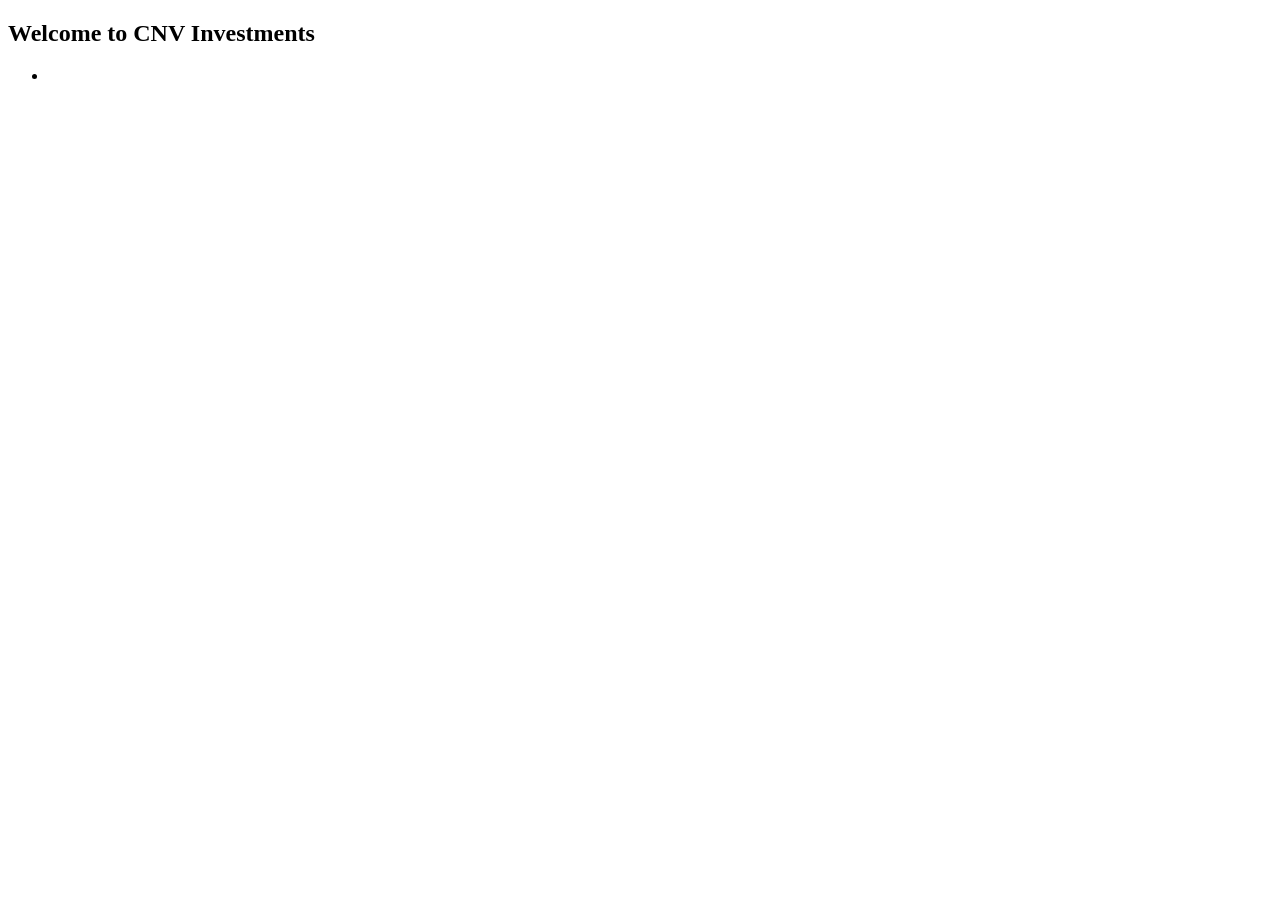
<file: src/main/resources/templates/index.html>
<!DOCTYPE html>
<html xmlns:th="http://www.thymeleaf.org/">
<head th:replace="fragments :: head"></head>

<body>

    <div th:replace="fragments :: header"></div>
    <div class="container body-content">
        <h2>Welcome to CNV Investments</h2>
        <ul>
            <li th:each="action : ${actions}">
                <a th:href="@{'/' + @{action.key}}" th:text="${action.value}"></a>
            </li>
        </ul>
    </div>
</body>
</html>
</file>
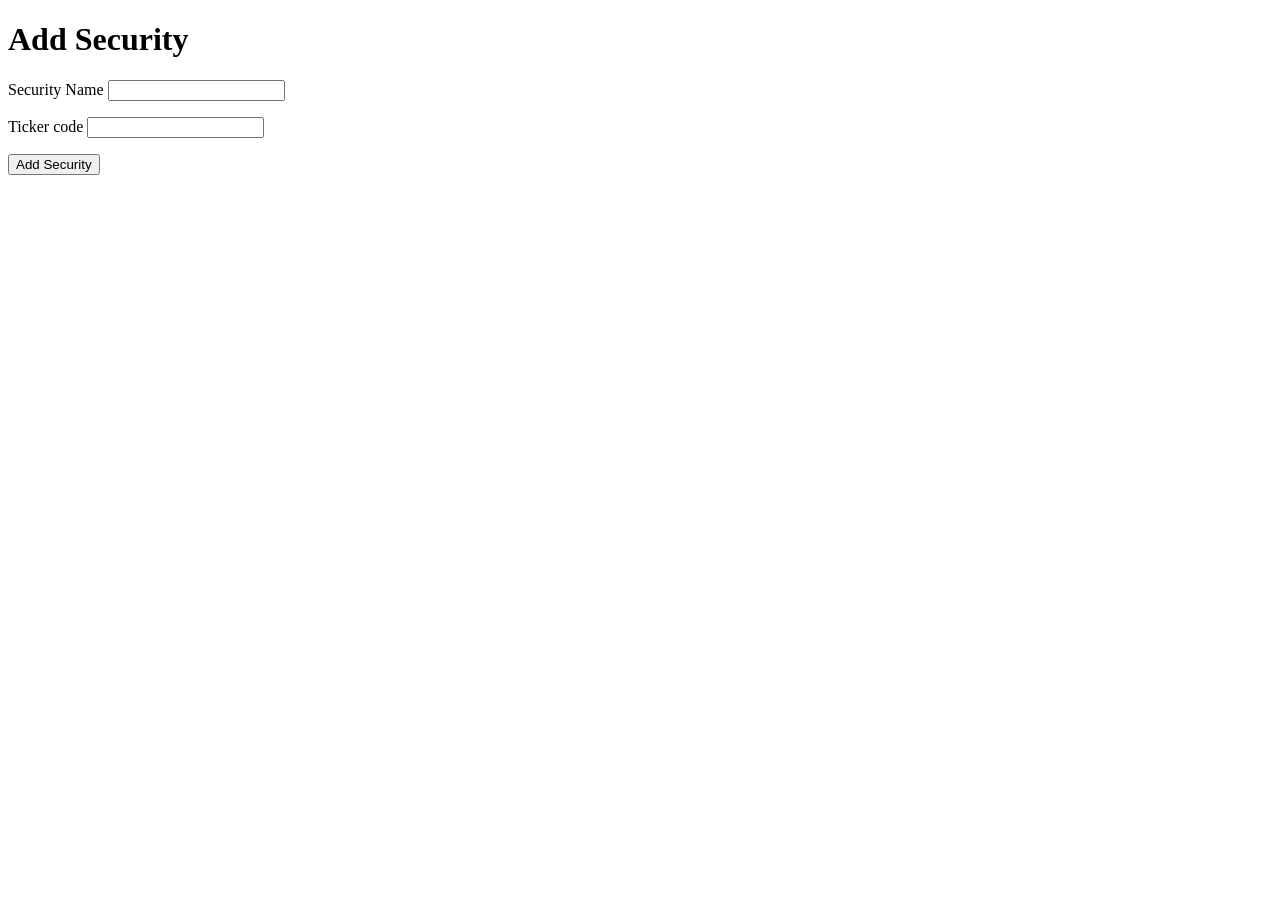
<file: src/main/resources/templates/add-security.html>
<!DOCTYPE html>
<html lang="en" xmlns:th="https://www.thymeleaf.org/">
<head th:replace="fragments :: head">
    <header th:replace="fragments :: header"></header>

</head>
<body>
<h1 class ="container p-5 my-5">Add Security</h1>
<form method="post">
    <div class="form-group p-3 text-center">
        <label>Security Name
            <input class="form-control" th:field="${securityDTO.securityName}" />
        </label>
        <p class="error" th:errors="${securityDTO.securityName}"></p>
    </div>
    <div class="form-group p-3 text-center">
        <label>Ticker code
            <input class="form-control" th:field="${securityDTO.tickerCode}" />
        </label>
        <p class="error" th:errors="${securityDTO.tickerCode}"></p>
    </div>
    <div class="p-3 text-center">
        <input type="submit" class="btn btn-primary" value="Add Security" />
    </div>
</form>
</body>
</html>
</file>
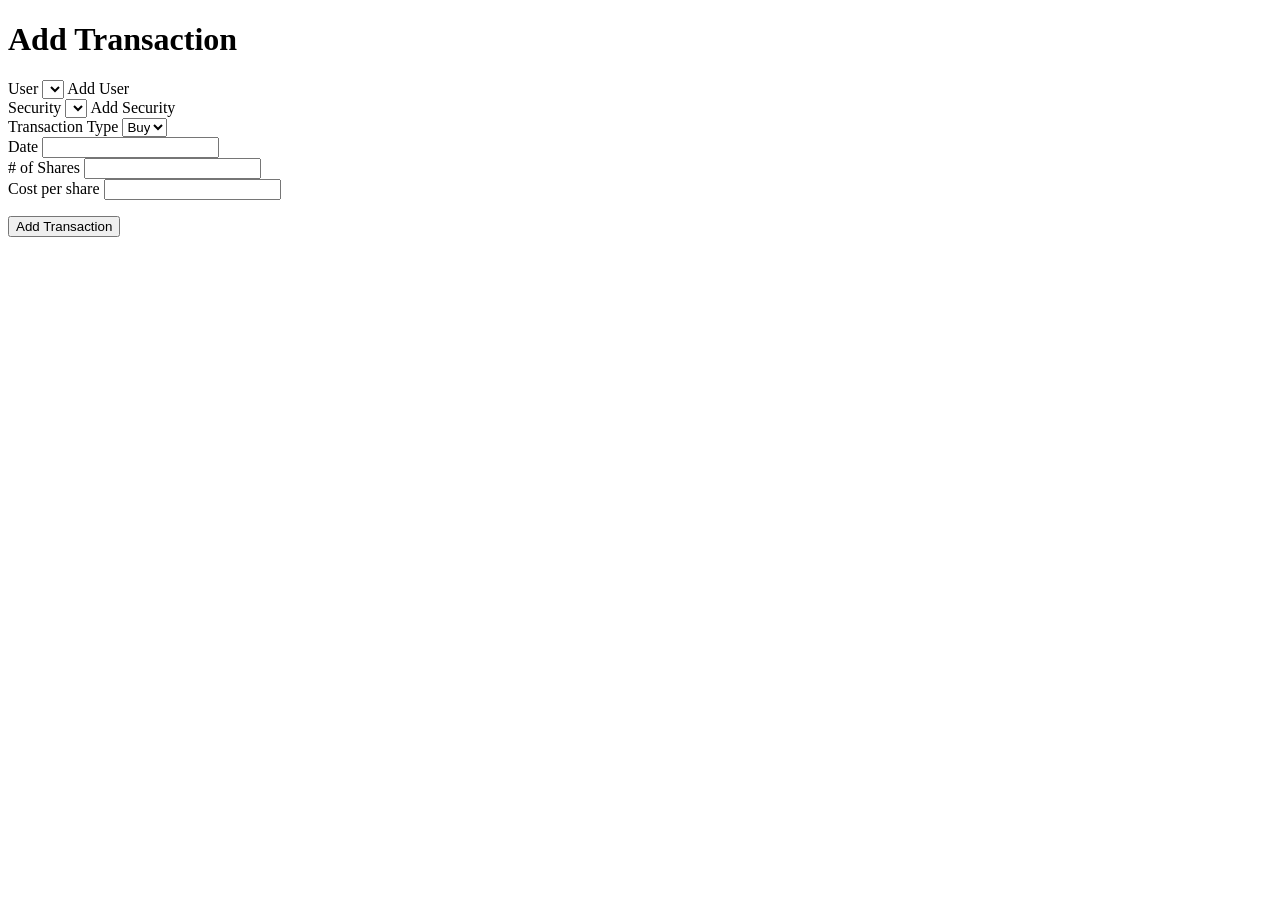
<file: src/main/resources/templates/add-transactions.html>
<!DOCTYPE html>
<html lang="en" xmlns:th="https://www.thymeleaf.org/">
<head th:replace="fragments :: head">
    <header th:replace="fragments :: header"></header>
</head>
<body>
<h1 class ="container p-5 my-5">Add Transaction</h1>
<form method="post" style="max-width:600px" class ="container p-5 my-5">
    <div class="form-group">
        <label th:for="user">User</label>
        <select name="userId">
            <option th:each="user : ${users}"
                    th:text="${user.username}"
                    th:value="${user.id}"></option>
        </select>
        <a th:href="@{'/register'}">Add User</a>
    </div>
    <div class="form-group">
        <label th:for="security">Security</label>
        <select name="securityId">
            <option th:each="security : ${securities}"
                    th:text="${security.securityName}"
                    th:value="${security.id}"></option>
        </select>
        <a th:href="@{'/add-security'}">Add Security</a>
    </div>
    <div class="form-group">
        <label th:for="type">Transaction Type</label>
        <select name="type">
            <option>Buy</option>
            <option>Sell</option>
        </select>
    </div>
    <div class="form-group">
        <label th:for="date">Date</label>
        <input class="form-control" th:field="${transaction.date}" />
        <span th:errors="${transaction.date}" class="error"></span>
    </div>
    <div class="form-group">
        <label th:for="shares"># of Shares</label>
        <input class="form-control" th:field="${transaction.shares}" />
        <span th:errors="${transaction.shares}" class="error"></span>
    </div>
    <div class="form-group">
        <label th:for="cost">Cost per share</label>
        <input class="form-control" th:field="${transaction.cost}" />
        <span th:errors="${transaction.cost}" class="error"></span>
    </div>
    <p></p>
    <input type="submit" value="Add Transaction" />
</form>
</body>
</html>
</file>
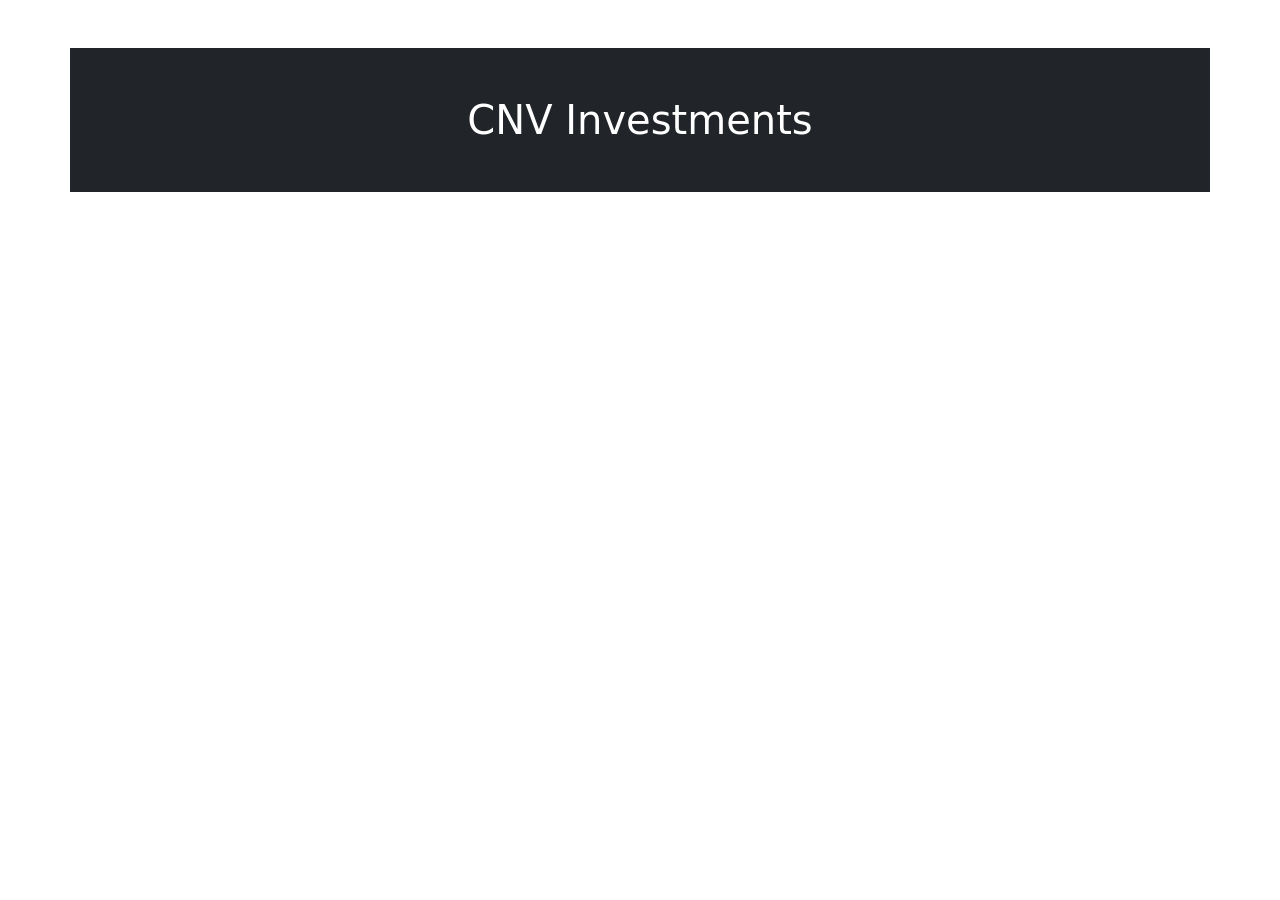
<file: src/main/resources/templates/fragments.html>
<!DOCTYPE html>
<html lang="en" xmlns:th="https://www.thymeleaf.org/">
<head th:fragment="head">
    <meta charset="UTF-8">
    <link rel="stylesheet" href="https://cdn.jsdelivr.net/npm/bootstrap@5.1.3/dist/css/bootstrap.min.css">
    <script src="https://cdn.jsdelivr.net/npm/bootstrap@5.1.3/dist/js/bootstrap.min.js"></script>
    <link rel="stylesheet" th:href="@{../css/styles.css}">
</head>
<body>


<h1 th:fragment="header" class ="container p-5 my-5 bg-dark text-white text-center">CNV Investments</h1>


</body>
</html>
</file>
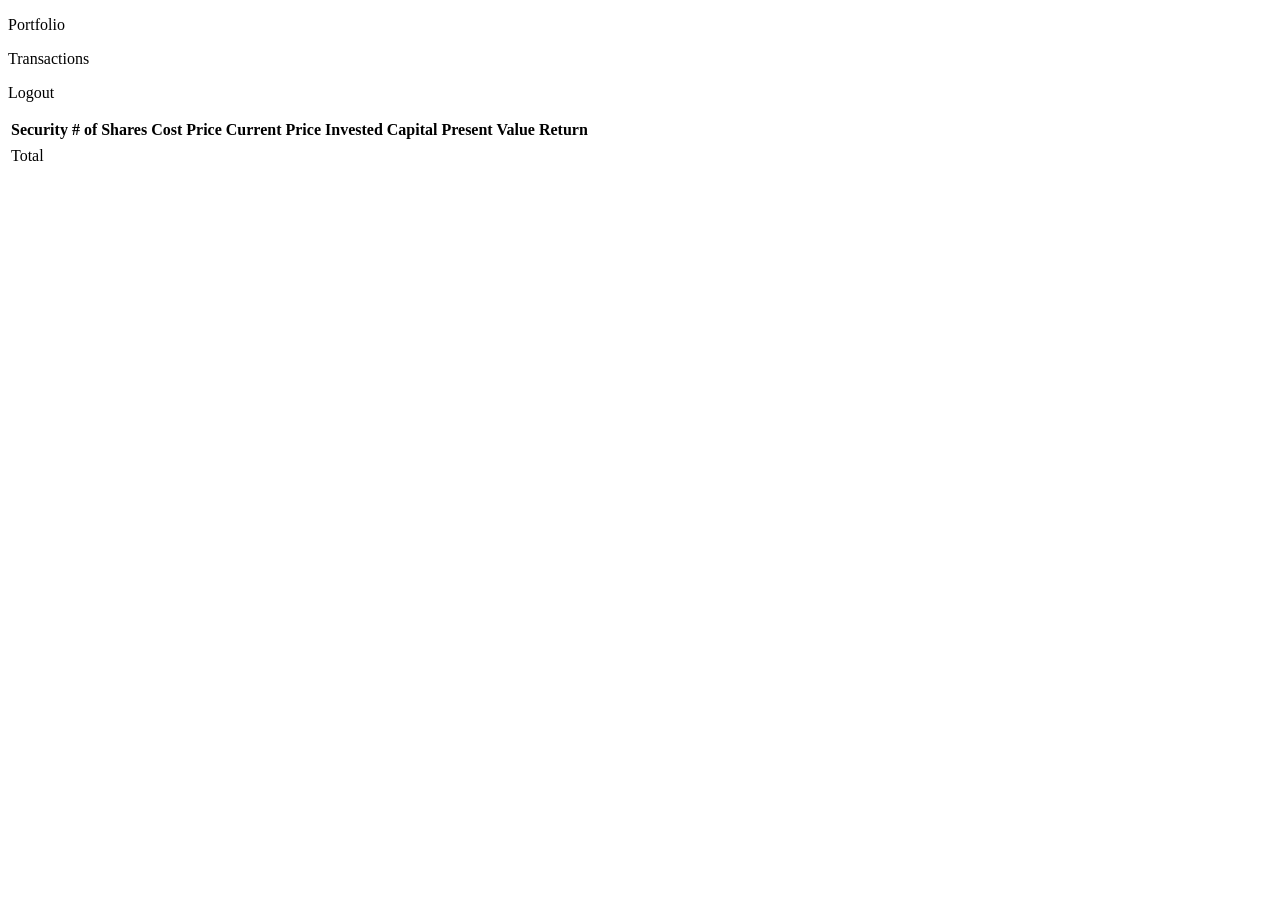
<file: src/main/resources/templates/fundManager-portfolio-page.html>
<!DOCTYPE html>
<html lang="en" xmlns:th="https://www.thymeleaf.org/">

<head th:replace="fragments :: head">
    <header th:replace="fragments :: header"></header>
</head>

<body>
<div class="container">
    <div class="row">
        <div class="col-sm-3">
            <p></p>
            <p>Portfolio</p>
            <p><a class="nav-link" th:href="@{/transactions}">Transactions</a></p>
            <p><a class="nav-link" th:href="@{/logout}">Logout</a></p>
        </div>
        <div class="col-sm-6">
            <table class="table table-dark table-hover">
                <thead>
                <tr>
                    <th>Security</th>
                    <th># of Shares</th>
                    <th>Cost Price</th>
                    <th>Current Price</th>
                    <th>Invested Capital</th>
                    <th>Present Value</th>
                    <th>Return</th>
                </tr>
                </thead>
                <tbody>
                <tr th:each="portfolioEntry : ${portfolio}">
                    <td th:text="${portfolioEntry.security.securityName}"></td>
                    <td th:text="${portfolioEntry.shares}"></td>
                    <td th:text="${portfolioEntry.cost}"></td>
                    <td></td>
                    <td th:text="${portfolioEntry.investedCap}"></td>
                    <td></td>
                    <td></td>
                </tr>
                <tr>
                    <td>Total</td>
                    <td></td>
                    <td></td>
                    <td></td>
                    <td></td>
                    <td></td>
                    <td></td>
                </tr>
                </tbody>
            </table>
        </div>
        <div class="col-sm-3"></div>
    </div>
</div>

</body>
</html>
</file>
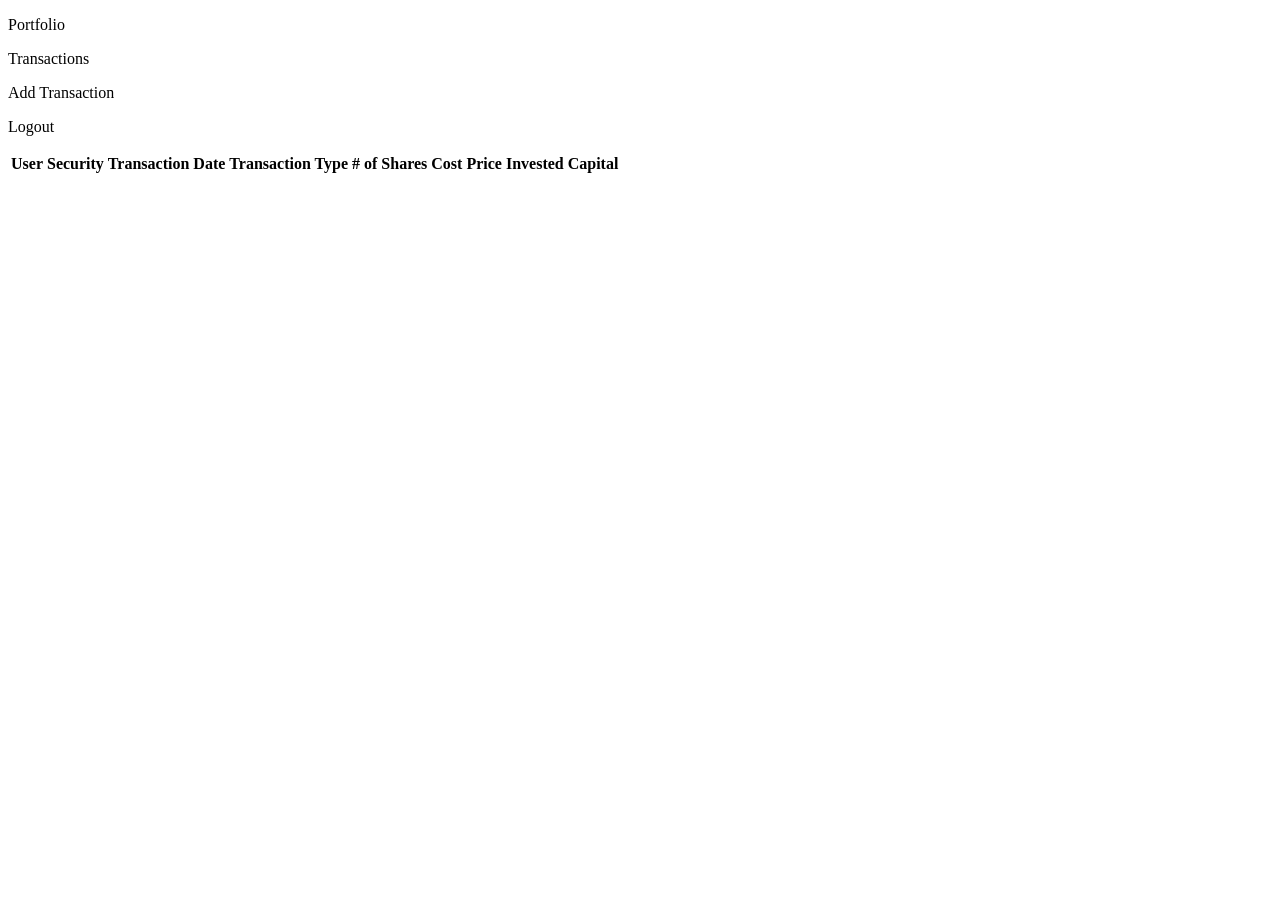
<file: src/main/resources/templates/fundManager-transactions-page.html>
<!DOCTYPE html>
<html lang="en" xmlns:th="https://www.thymeleaf.org/">
<head th:replace="fragments :: head">
    <header th:replace="fragments :: header"></header>
</head>
<body>

<div class="container">
    <div class="row">
        <div class="col-sm-3">
            <p></p>
            <p><a class="nav-link" th:href="@{/portfolio}">Portfolio</a></p>
            <p>Transactions</p>
            <p><a class="nav-link" th:href="@{/add}">Add Transaction</a></p>
            <p><a class="nav-link" th:href="@{/logout}">Logout</a></p>
        </div>
        <div class="col-sm-6">
            <table class="table table-dark table-hover">
                <thead>
                <tr>
                    <th>User</th>
                    <th>Security</th>
                    <th>Transaction Date</th>
                    <th>Transaction Type</th>
                    <th># of Shares</th>
                    <th>Cost Price</th>
                    <th>Invested Capital</th>
                </tr>
                </thead>
                <tbody>
                <tr th:each="transaction : ${transactions}">
                    <td th:text="${transaction.user.username}"></td>
                    <td th:text="${transaction.security.securityName}"></td>
                    <td th:text="${transaction.date}"></td>
                    <td th:text="${transaction.type}"></td>
                    <td th:text="${transaction.shares}"></td>
                    <td th:text="${transaction.cost}"></td>
                    <td th:text="${transaction.investedCap}"></td>
                </tr>
                </tbody>
            </table>
        </div>
        <div class="col-sm-3"></div>
    </div>
</div>

</body>
</html>
</file>
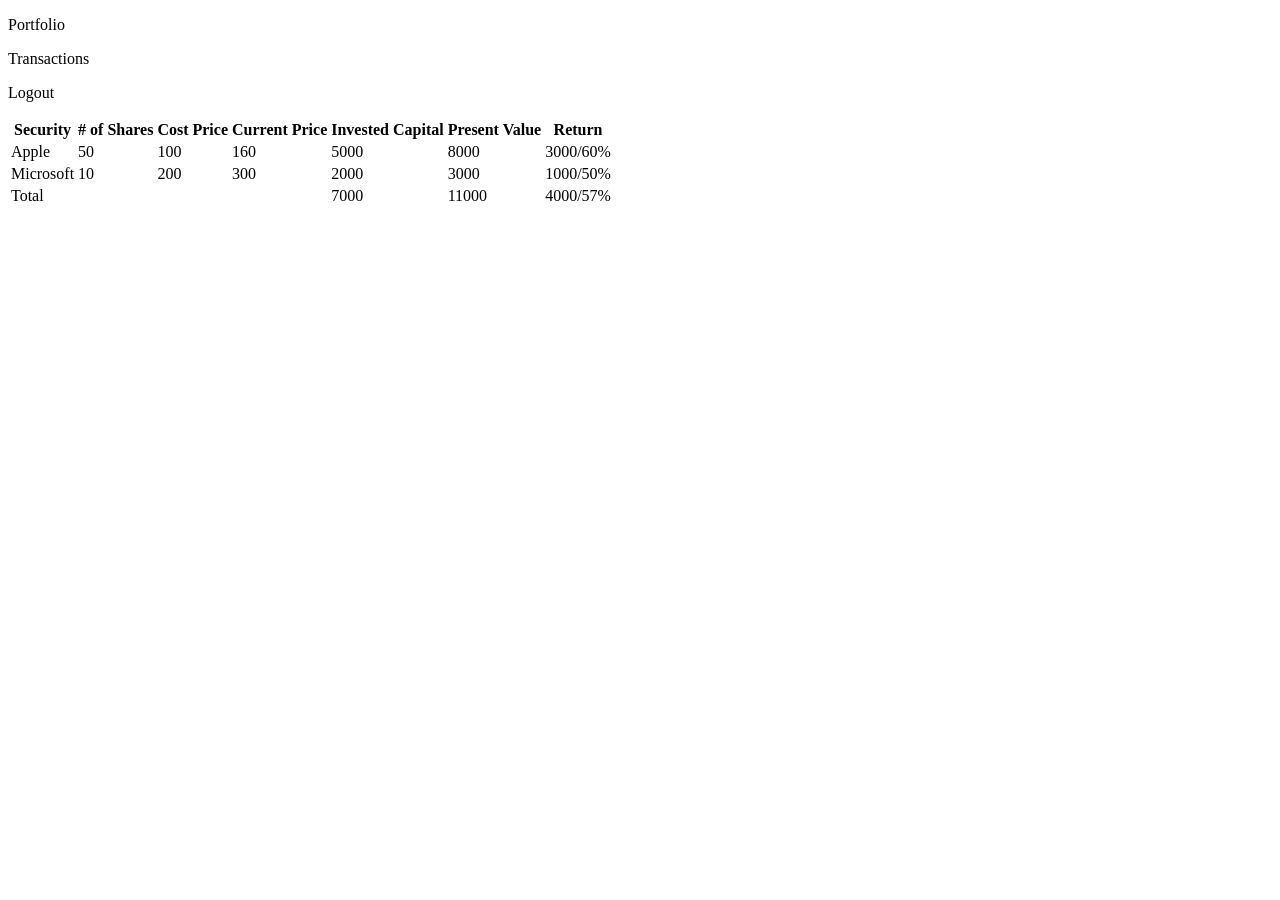
<file: src/main/resources/templates/investor-summary-page.html>
<!DOCTYPE html>
<html lang="en" xmlns:th="https://www.thymeleaf.org/">
<head th:replace="fragments :: head">


    <header th:replace="fragments :: header"></header>

</head>
<body>


<div class="container">
    <div class="row">
        <div class="col-sm-3">
            <p></p>
            <p>Portfolio</p>
            <p><a class="nav-link" th:href="@{/transactions}">Transactions</a></p>
            <p><a class="nav-link" th:href="@{/logout}">Logout</a></p>
        </div>
        <div class="col-sm-6">
            <table class="table table-dark table-hover">
                <thead>
                <tr>
                    <th>Security</th>
                    <th># of Shares</th>
                    <th>Cost Price</th>
                    <th>Current Price</th>
                    <th>Invested Capital</th>
                    <th>Present Value</th>
                    <th>Return</th>
                </tr>
                </thead>
                <tbody>
                <tr>
                    <td>Apple</td>
                    <td>50</td>
                    <td>100</td>
                    <td>160</td>
                    <td>5000</td>
                    <td>8000</td>
                    <td>3000/60%</td>
                </tr>
                <tr>
                    <td>Microsoft</td>
                    <td>10</td>
                    <td>200</td>
                    <td>300</td>
                    <td>2000</td>
                    <td>3000</td>
                    <td>1000/50%</td>
                </tr>
                <tr>
                    <td>Total</td>
                    <td></td>
                    <td></td>
                    <td></td>
                    <td>7000</td>
                    <td>11000</td>
                    <td>4000/57%</td>
                </tr>
                </tbody>
            </table>
        </div>
        <div class="col-sm-3"></div>
    </div>
</div>

</body>
</html>
</file>
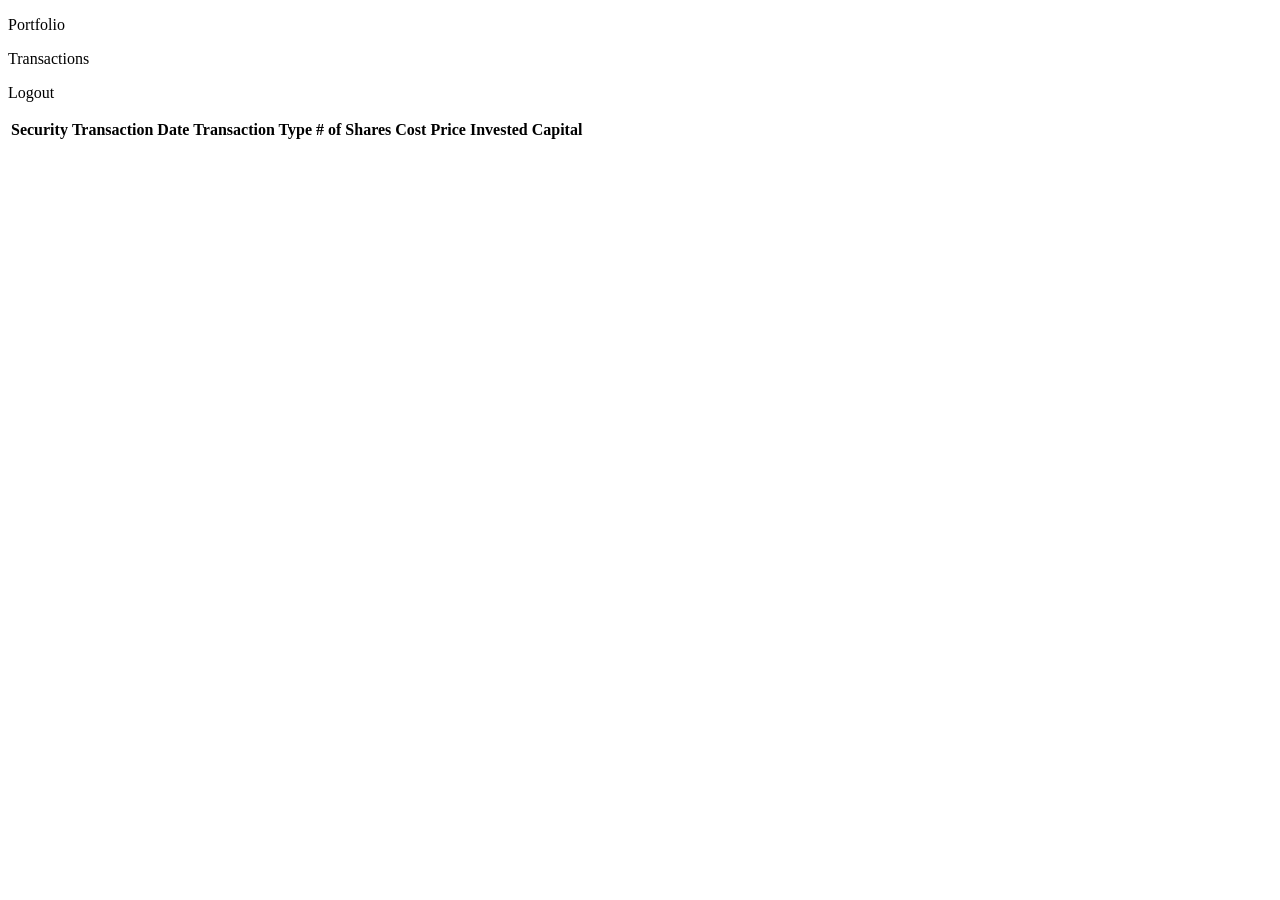
<file: src/main/resources/templates/investor-transactions-page.html>
<!DOCTYPE html>
<html lang="en" xmlns:th="https://www.thymeleaf.org/">
<head th:replace="fragments :: head">
    <header th:replace="fragments :: header"></header>
</head>
<body>

<div class="container">
    <div class="row">
        <div class="col-sm-3">
            <p></p>
            <p><a class="nav-link" th:href="@{/portfolio}">Portfolio</a></p>
            <p>Transactions</p>
            <p><a class="nav-link" th:href="@{/logout}">Logout</a></p>
        </div>
        <div class="col-sm-6">
            <table class="table table-dark table-hover">
                <thead>
                <tr>
                    <th>Security</th>
                    <th>Transaction Date</th>
                    <th>Transaction Type</th>
                    <th># of Shares</th>
                    <th>Cost Price</th>
                    <th>Invested Capital</th>
                </tr>
                </thead>
                <tbody>
                <tr th:each="transaction : ${transactions}">
                    <td th:text="${transaction.security.securityName}"></td>
                    <td th:text="${transaction.date}"></td>
                    <td th:text="${transaction.type}"></td>
                    <td th:text="${transaction.shares}"></td>
                    <td th:text="${transaction.cost}"></td>
                    <td th:text="${transaction.investedCap}"></td>
                </tr>
                </tbody>
            </table>
        </div>
        <div class="col-sm-3"></div>
    </div>
</div>

</body>
</html>
</file>
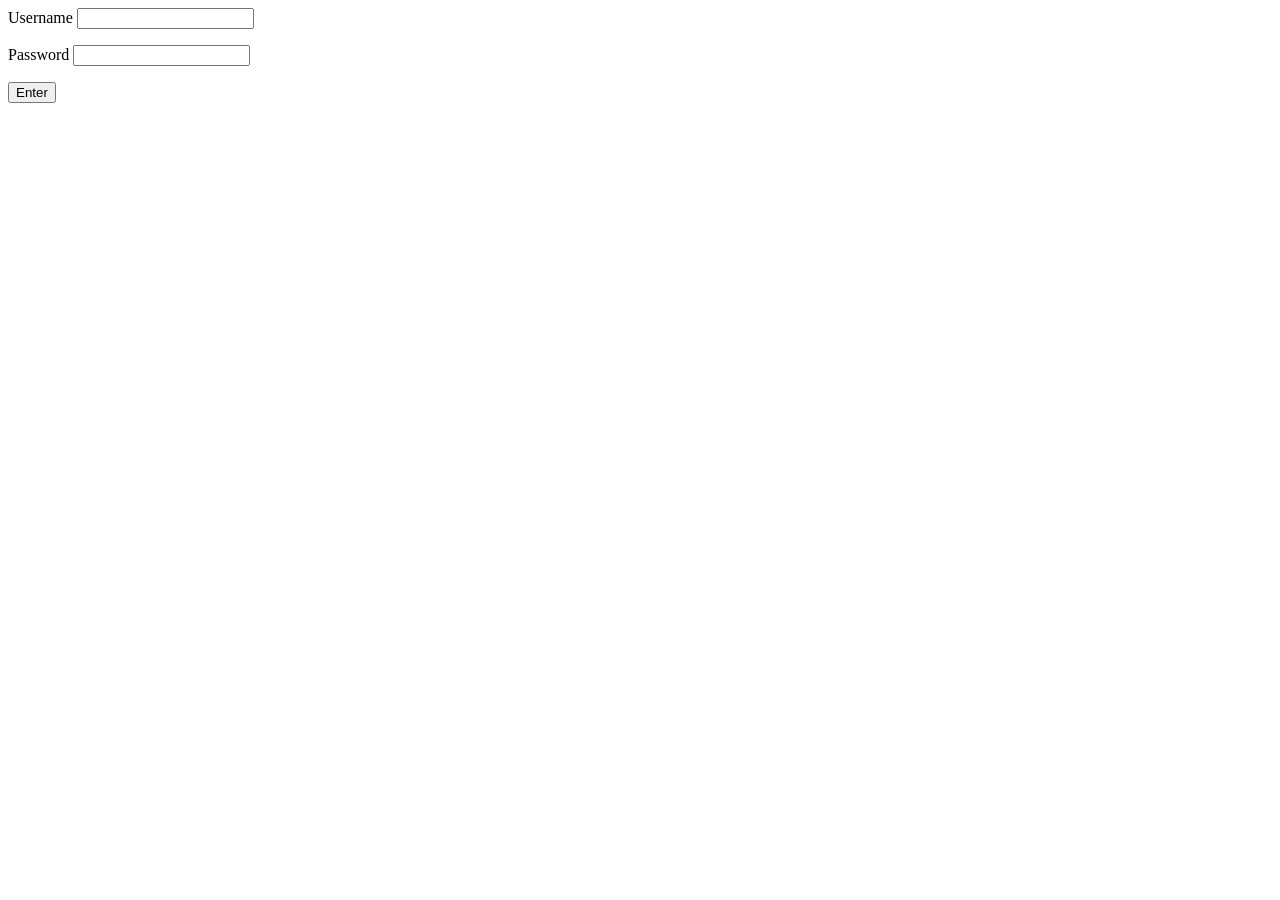
<file: src/main/resources/templates/login-page.html>
<!DOCTYPE html>
<html xmlns:th="http://www.thymeleaf.org/">
<head th:replace="fragments :: head">

    <link rel="stylesheet" th:href="@{../css/login-page.css}">

    <header th:replace="fragments :: header"></header>
</head>

<body>

<form method="post">
    <div class="form-group p-3 text-center">
        <label th:for="username">Username
            <input class="form-control" th:field="${loginFormDTO.username}">
        </label>
        <p class="error" th:errors="${loginFormDTO.username}"></p>
    </div>
    <div class="form-group p-3 text-center">
        <label>Password
            <input class="form-control" th:field="${loginFormDTO.password}" type="password">
        </label>
        <p class="error" th:errors="${loginFormDTO.password}"></p>
    </div>
    <div class="p-3 text-center">
        <input type="submit" class="btn btn-primary text-center" value="Enter" />
    </div>

</form>

</body>
</html>
</file>
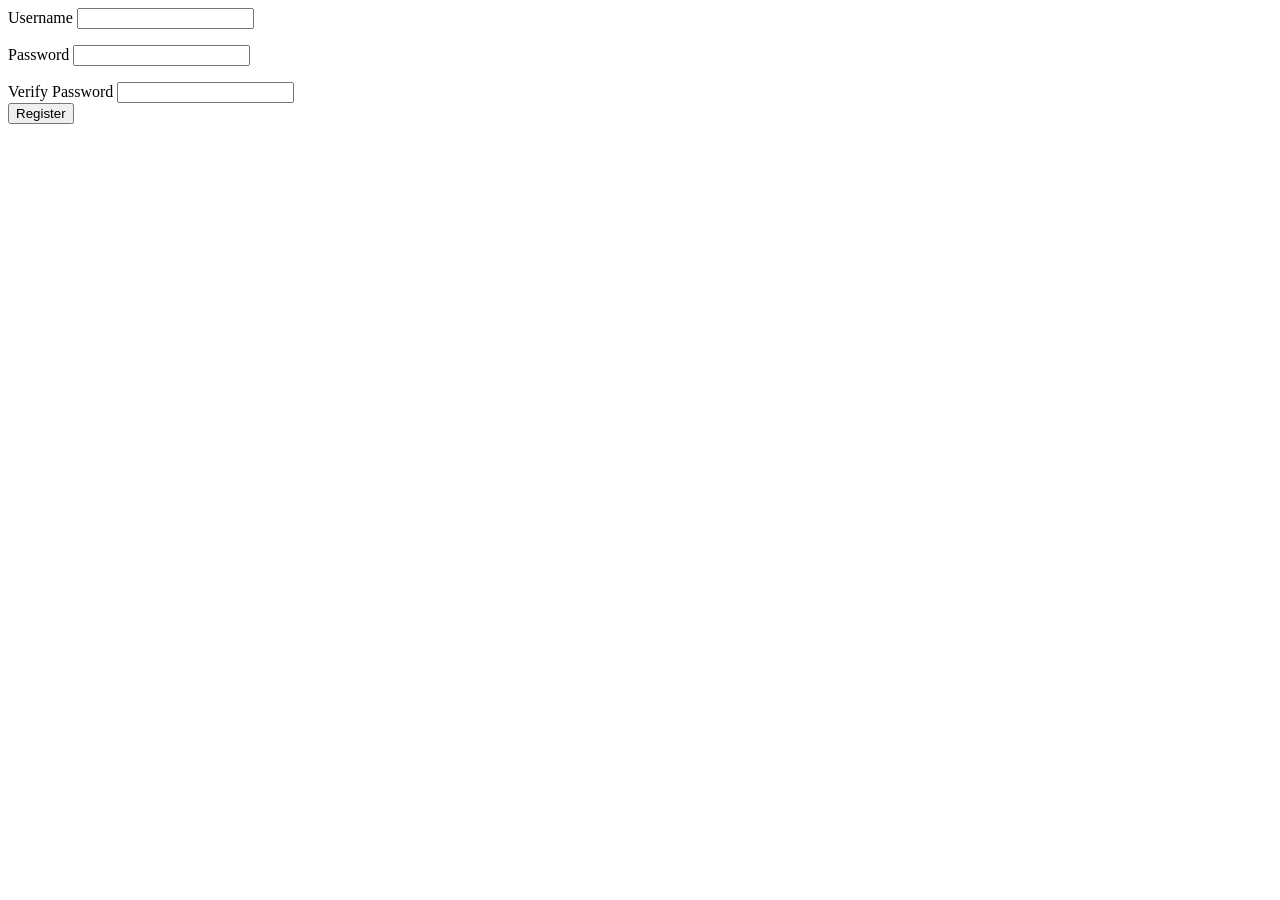
<file: src/main/resources/templates/register-page.html>
<!DOCTYPE html>
<html lang="en" xmlns:th="https://www.thymeleaf.org/">
<head th:replace="fragments :: head">

    <link rel="stylesheet" th:href="@{../css/register-page.css}">
    <header th:replace="fragments :: header"></header>

</head>
<body>

<form method="post">
    <div class="form-group p-3 text-center">
        <label>Username
            <input class="form-control" th:field="${registerFormDTO.username}" />
        </label>
        <p class="error" th:errors="${registerFormDTO.username}"></p>
    </div>
    <div class="form-group p-3 text-center">
        <label>Password
            <input class="form-control" th:field="${registerFormDTO.password}" type="password" />
        </label>
        <p class="error" th:errors="${registerFormDTO.password}"></p>
    </div>
    <div class="form-group p-3 text-center">
        <label>Verify Password
            <input class="form-control" th:field="${registerFormDTO.verifyPassword}" type="password" />
        </label>
    </div>
    <div class="p-3 text-center">
        <input type="submit" class="btn btn-primary" value="Register" />
    </div>

</form>

</body>
</html>
</file>
